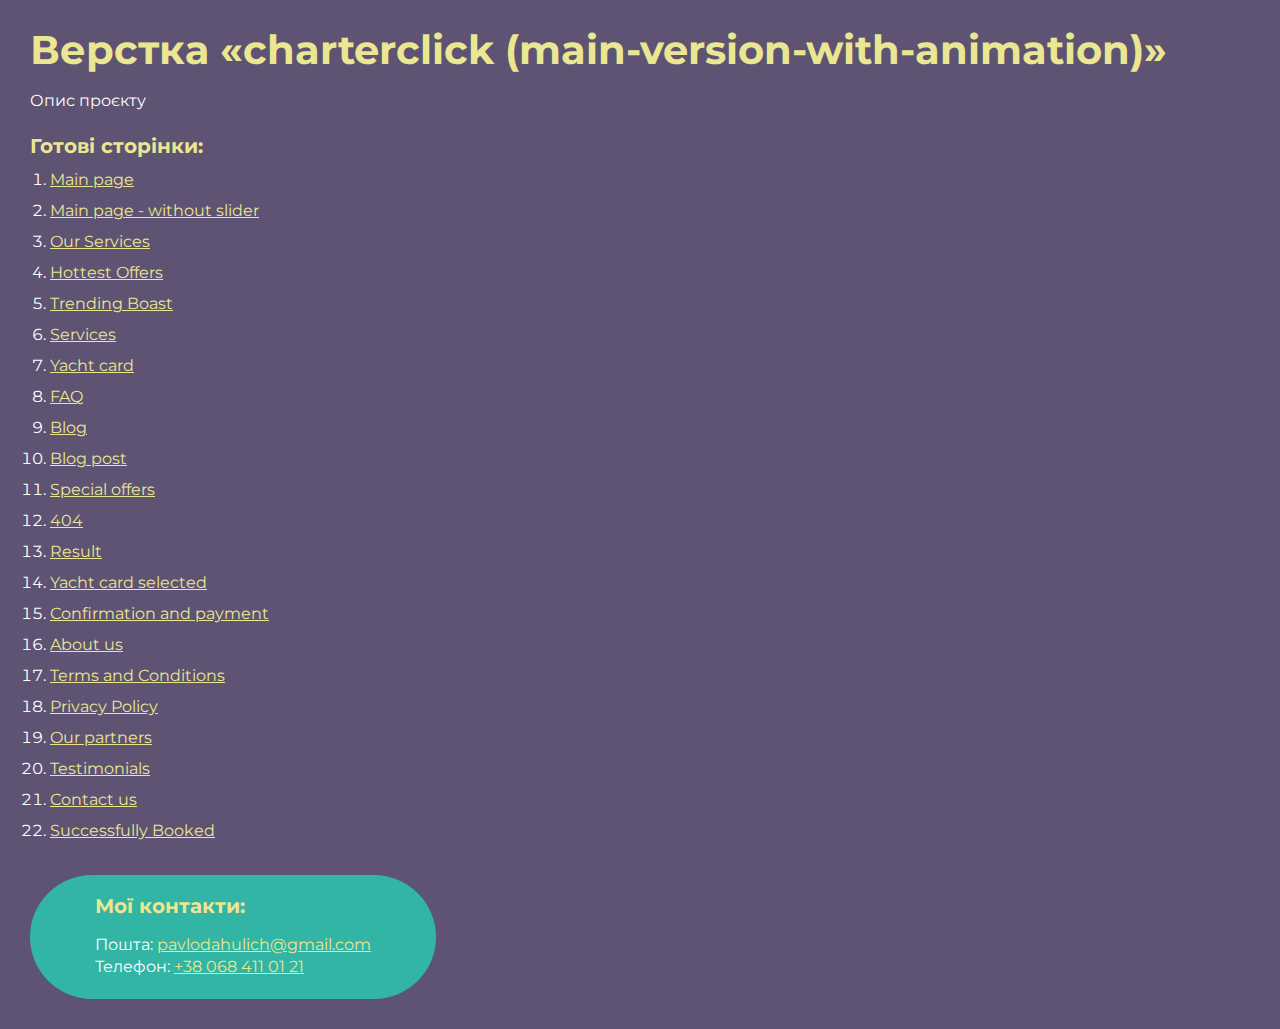
<file: index.html>
<!DOCTYPE html>
<html>

<head>
	<meta charset="UTF-8">
	<meta name="viewport" content="width=device-width, initial-scale=1.0">
	<title>Верстка «charterclick (main-version-with-animation)»</title>
</head>

<body>
	<div class="rootpage">
		<h1>Верстка «charterclick (main-version-with-animation)»</h1>
		<div class="rootpage__info">
			Опис проєкту
		</div>
		<h2>Готові сторінки:</h2>
		<ol class="rootpage__list">
			<li><a target="_blank" href="home.html">Main page</a></li>
			<li><a target="_blank" href="home-slider.html">Main page - without slider</a></li>
			<li><a target="_blank" href="our-services.html">Our Services</a></li>
			<li><a target="_blank" href="hottest-offers.html">Hottest Offers</a></li>
			<li><a target="_blank" href="trending-boats.html">Trending Boast</a></li>
			<li><a target="_blank" href="services.html">Services</a></li>
			<li><a target="_blank" href="yacht-card.html">Yacht card</a></li>
			<li><a target="_blank" href="faq.html">FAQ</a></li>
			<li><a target="_blank" href="blog.html">Blog</a></li>
			<li><a target="_blank" href="blog-item.html">Blog post</a></li>
			<li><a target="_blank" href="special-offers.html">Special offers</a></li>
			<li><a target="_blank" href="error.html">404</a></li>
			<li><a target="_blank" href="result.html">Result</a></li>
			<li><a target="_blank" href="yacht-card-selected.html">Yacht card selected</a></li>
			<li><a target="_blank" href="confirmation.html">Confirmation and payment</a></li>
			<!-- <li><a target="_blank" href="animation-page.html">Animation page</a></li> -->
			<li><a target="_blank" href="about-us.html">About us</a></li>
			<li><a target="_blank" href="terms.html">Terms and Conditions</a></li>
			<li><a target="_blank" href="policy.html">Privacy Policy</a></li>
			<li><a target="_blank" href="partners.html">Our partners</a></li>
			<li><a target="_blank" href="testimonials.html">Testimonials</a></li>
			<li><a target="_blank" href="contact-us.html">Contact us</a></li>
			<li><a target="_blank" href="successfully.html">Successfully Booked</a></li>
		</ol>
		<div class="rootpage__contacts">
			<h2>Мої контакти:</h2>
			<p>Пошта: <a href="mailto:pavlodahulich@gmail.com">pavlodahulich@gmail.com</a></p>
			<p>Телефон: <a href="tel:+380684110121">+38 068 411 01 21</a></p>
		</div>
	</div>
</body>
<style>
	@charset "UTF-8";
	@import url("https://fonts.googleapis.com/css?family=Montserrat:regular,700&display=swap");

	*,
	*::before,
	*::after {
		padding: 0px;
		margin: 0px;
		border: 0px;
		box-sizing: border-box;
	}

	html,
	body {
		height: 100%;
		margin: 0;
		padding: 0;
		min-width: 320px;
		width: 100%;
		color: #fff;
		background-color: #5e5373;
	}

	body {
		font-family: Montserrat;
		font-size: 100%;
		line-height: 1;
		font-size: 1rem;
	}

	a {
		text-decoration: underline;
		color: #ebe691
	}

	a:visited {
		text-decoration: underline;
		color: #aaa768;
	}

	a:hover {
		text-decoration: none;
	}

	ul li {
		list-style: none;
	}

	img {
		vertical-align: top;
	}

	.wrapper {
		width: 100%;
		min-height: 100%;
		overflow: hidden;
	}

	.rootpage {
		padding: 30px;
		display: flex;
		flex-direction: column;
		align-items: flex-start;
	}

	@media (max-width: 767px) {
		.rootpage {
			padding: 30px 15px;
		}
	}

	h1 {
		color: #ebe691;
		font-size: 2.5rem;
		margin: 0px 0px 1.25rem 0px;
	}

	@media (max-width: 767px) {
		h1 {
			font-size: 1.85rem;
			margin: 0px 0px 1.25rem 0px;
		}
	}

	h2 {
		color: #ebe691;
		font-size: 1.25rem;
		margin: 0px 0px 1rem 0px;
	}

	@media (max-width: 767px) {
		h2 {
			font-size: 1.125rem;
			margin: 0px 0px 1rem 0px;
		}
	}

	.rootpage__info {
		line-height: 140%;
		margin: 0px 0px 1.5rem 0px;
	}

	.rootpage__list {
		margin: 0px 0px 2.25rem 1.25rem;
	}

	.rootpage__list li:not(:last-child) {
		margin: 0px 0px 15px 0px;
	}

	.rootpage__contacts,
	.rootpage__tnx {
		border-radius: 200px;
		padding: 20px 65px;
		line-height: 140%;
	}

	@media (max-width: 767px) {

		.rootpage__contacts,
		.rootpage__tnx {
			border-radius: 40px;
			padding: 20px;
		}
	}

	.rootpage__contacts {
		background: #32b5a4;

	}

	.rootpage__contacts a {
		color: #ebe691;
	}

	.rootpage__tnx {
		background: #c22d63;
		margin: 0px 0px 1rem 0px;
	}
</style>

</html>
</file>
